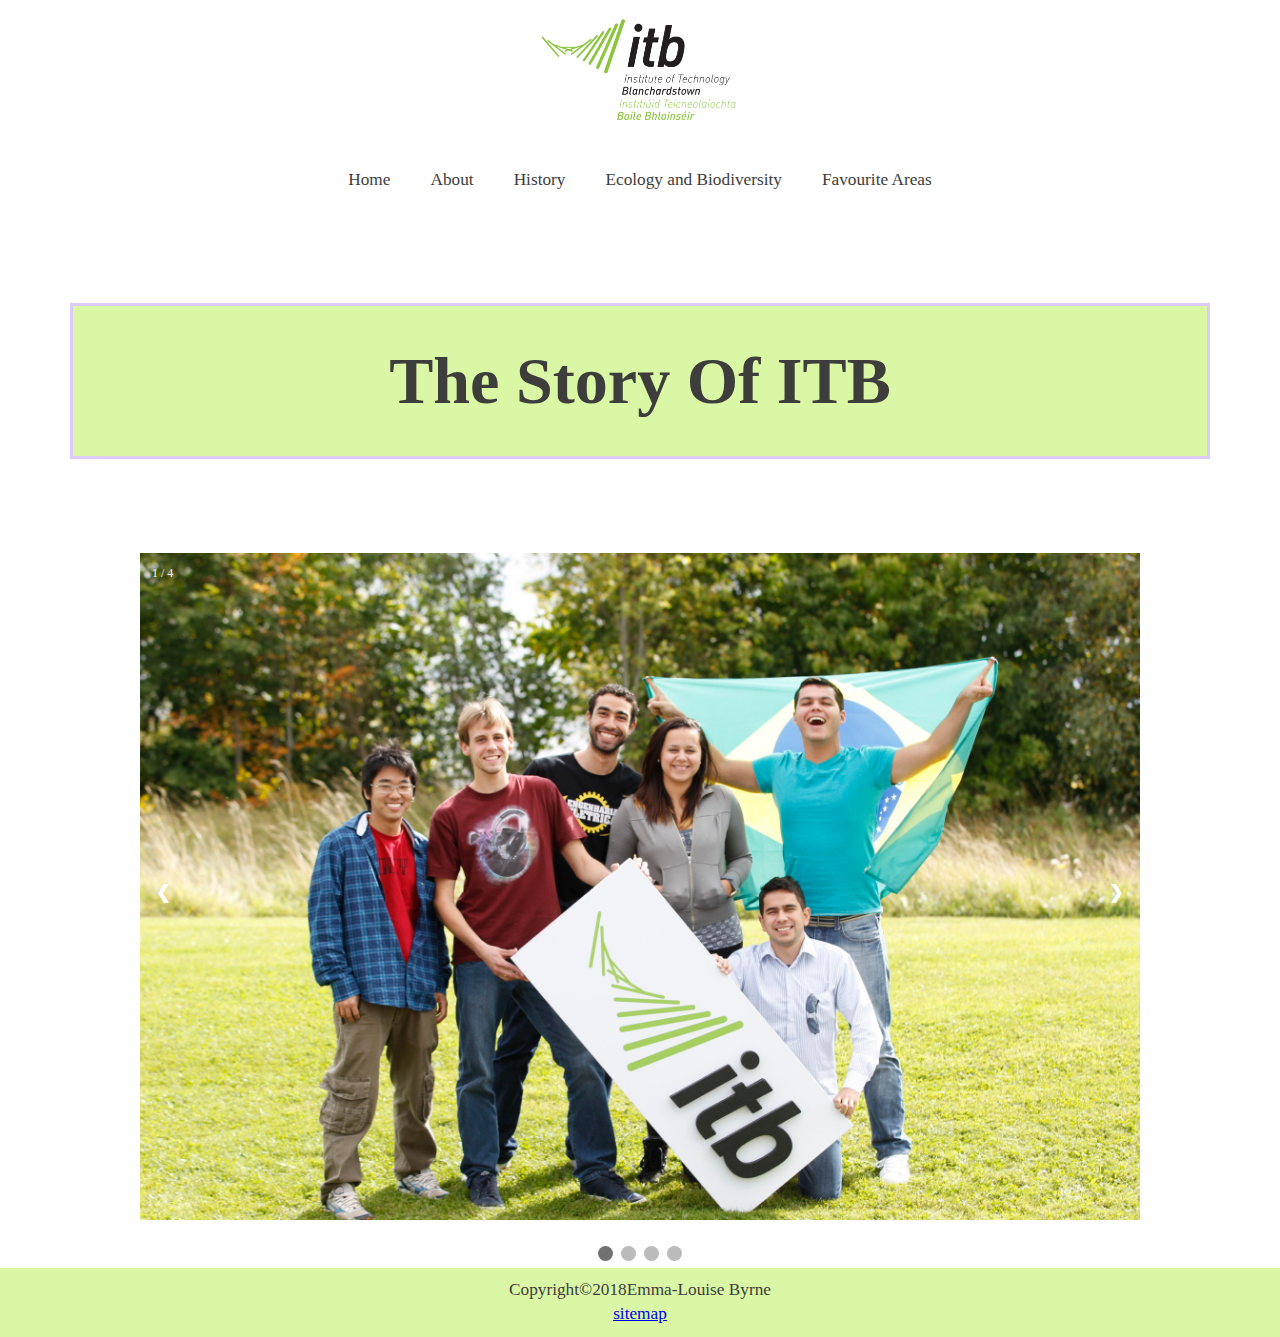
<file: ITB website/INDEX.html>
<!doctype html>
<html>
<head>
<meta charset="UTF-8">
<title>iNDEX.HTML</title>
<link href="css/style.css" rel="stylesheet" type="text/css">
<script src="http://ajax.googleapis.com/ajax/libs/jquery/1.9.1/jquery.min.js"></script>
<script src="js/flaunt.js"></script>
	
	<style>
* {box-sizing: border-box}

.mySlides {display: none}
img {vertical-align: middle;}

/* Slideshow container */
.slideshow-container {
  max-width: 1000px;
  position: relative;
  margin: auto;
}

/* Next & previous buttons */
.prev, .next {
  cursor: pointer;
  position: absolute;
  top: 50%;
  width: auto;
  padding: 16px;
  margin-top: -22px;
  color: white;
  font-weight: bold;
  font-size: 18px;
  transition: 0.6s ease;
  border-radius: 0 3px 3px 0;
  user-select: none;
}

/* Position the "next button" to the right */
.next {
  right: 0;
  border-radius: 3px 0 0 3px;
}

		.prev{
			left:0;
		}

/* On hover, add a black background color with a little bit see-through */
.prev:hover, .next:hover {
  background-color: rgba(0,0,0,0.8);
}

/* Caption text */
.text {
  color: #f2f2f2;
  font-size: 15px;
  padding: 8px 12px;
  position: absolute;
  bottom: 8px;
  width: 100%;
  text-align: center;
}

/* Number text (1/3 etc) */
.numbertext {
  color: #f2f2f2;
  font-size: 12px;
  padding: 8px 12px;
  position: absolute;
  top: 0;
}

/* The dots/bullets/indicators */
.dot {
  cursor: pointer;
  height: 15px;
  width: 15px;
  margin: 0 2px;
  background-color: #bbb;
  border-radius: 50%;
  display: inline-block;
  transition: 0.6s ease;
}

.active, .dot:hover {
  background-color: #717171;
}

/* Fading animation */
.fade {
  -webkit-animation-name: fade;
  -webkit-animation-duration: 1.5s;
  animation-name: fade;
  animation-duration: 1.5s;
}

@-webkit-keyframes fade {
  from {opacity: .4} 
  to {opacity: 1}
}

@keyframes fade {
  from {opacity: .4} 
  to {opacity: 1}
}

/* On smaller screens, decrease text size */
@media only screen and (max-width: 300px) {
  .prev, .next,.text {font-size: 11px}
}
</style>
	
</head>

<body>
	
<!--header-->
<header>
	<div class="logo">
  <img src="images/itb.png" alt="itb">
	</div>
	<!-- Nav -->
	
<nav class="nav">
    <ul class="nav-list">
        <li class="nav-item">
            <a href="INDEX.html">Home</a>
            
        </li>
        <li class="nav-item">
            <a href="about.html">About</a>
        </li>
        <li class="nav-item">
            <a href="history.html">History</a>
			<ul class="nav-submenu">
				<li class="nav-submenu-item"><a href="historyitb.html">History of ITB</a></li>
				<li class="nav-submenu-item"><a href="localhis.html">Local History</a></li>
				</ul>
           
        </li>
        <li class="nav-item">
            <a href="ecology and biodiversity.html">Ecology and Biodiversity</a>
        </li>
        <li class="nav-item">
            <a href=" favourite areas.html">Favourite Areas</a>
		</li> 
    </ul>
	</nav>
<!-- /Nav -->
</header>
<!--/header-->
	
		<h1>The Story Of ITB</h1><br>
	
	<div class="slideshow-container">

<div class="mySlides fade">
  <div class="numbertext">1 / 4</div>
  <img src="images/_P1_9715.jpg" alt="picture 2" style="width:100%">
  
</div>

<div class="mySlides fade">
  <div class="numbertext">2 / 4</div>
  <img src="images/grad.jpg" alt= "pictures" tyle="width:100%">
  
</div>

<div class="mySlides fade">
  <div class="numbertext">3 / 4</div>
  <img src="images/blueb.jpg" alt="picture of ITB in the morning" style="width:100%">
 
</div>

		
 <div class="mySlides fade">
  <div class="numbertext">4 / 4</div>
  <img src="images/IMG_1660.jpg" alt="picture 4" style="width:100%">
  
</div>

		
<a class="prev" onclick="plusSlides(-1)">&#10094;</a>
<a class="next" onclick="plusSlides(1)">&#10095;</a>

</div>
<br>

<div style="text-align:center">
  <span class="dot" onclick="currentSlide(1)"></span> 
  <span class="dot" onclick="currentSlide(2)"></span> 
  <span class="dot" onclick="currentSlide(3)"></span> 
	<span class="dot" onclick="currentSlide(4)"></span> 
</div>

<script>
var slideIndex = 1;
showSlides(slideIndex);

function plusSlides(n) {
  showSlides(slideIndex += n);
}

function currentSlide(n) {
  showSlides(slideIndex = n);
}

function showSlides(n) {
  var i;
  var slides = document.getElementsByClassName("mySlides");
  var dots = document.getElementsByClassName("dot");
  if (n > slides.length) {slideIndex = 1}    
  if (n < 1) {slideIndex = slides.length}
  for (i = 0; i < slides.length; i++) {
      slides[i].style.display = "none";  
  }
  for (i = 0; i < dots.length; i++) {
      dots[i].className = dots[i].className.replace(" active", "");
  }
  slides[slideIndex-1].style.display = "block";  
  dots[slideIndex-1].className += " active";
}
</script>


	

		
		
	
	
</body>

<footer> Copyright©2018Emma-Louise Byrne<br><a href="sitemap.html">sitemap</a> </footer>	
	
</html>
</file>
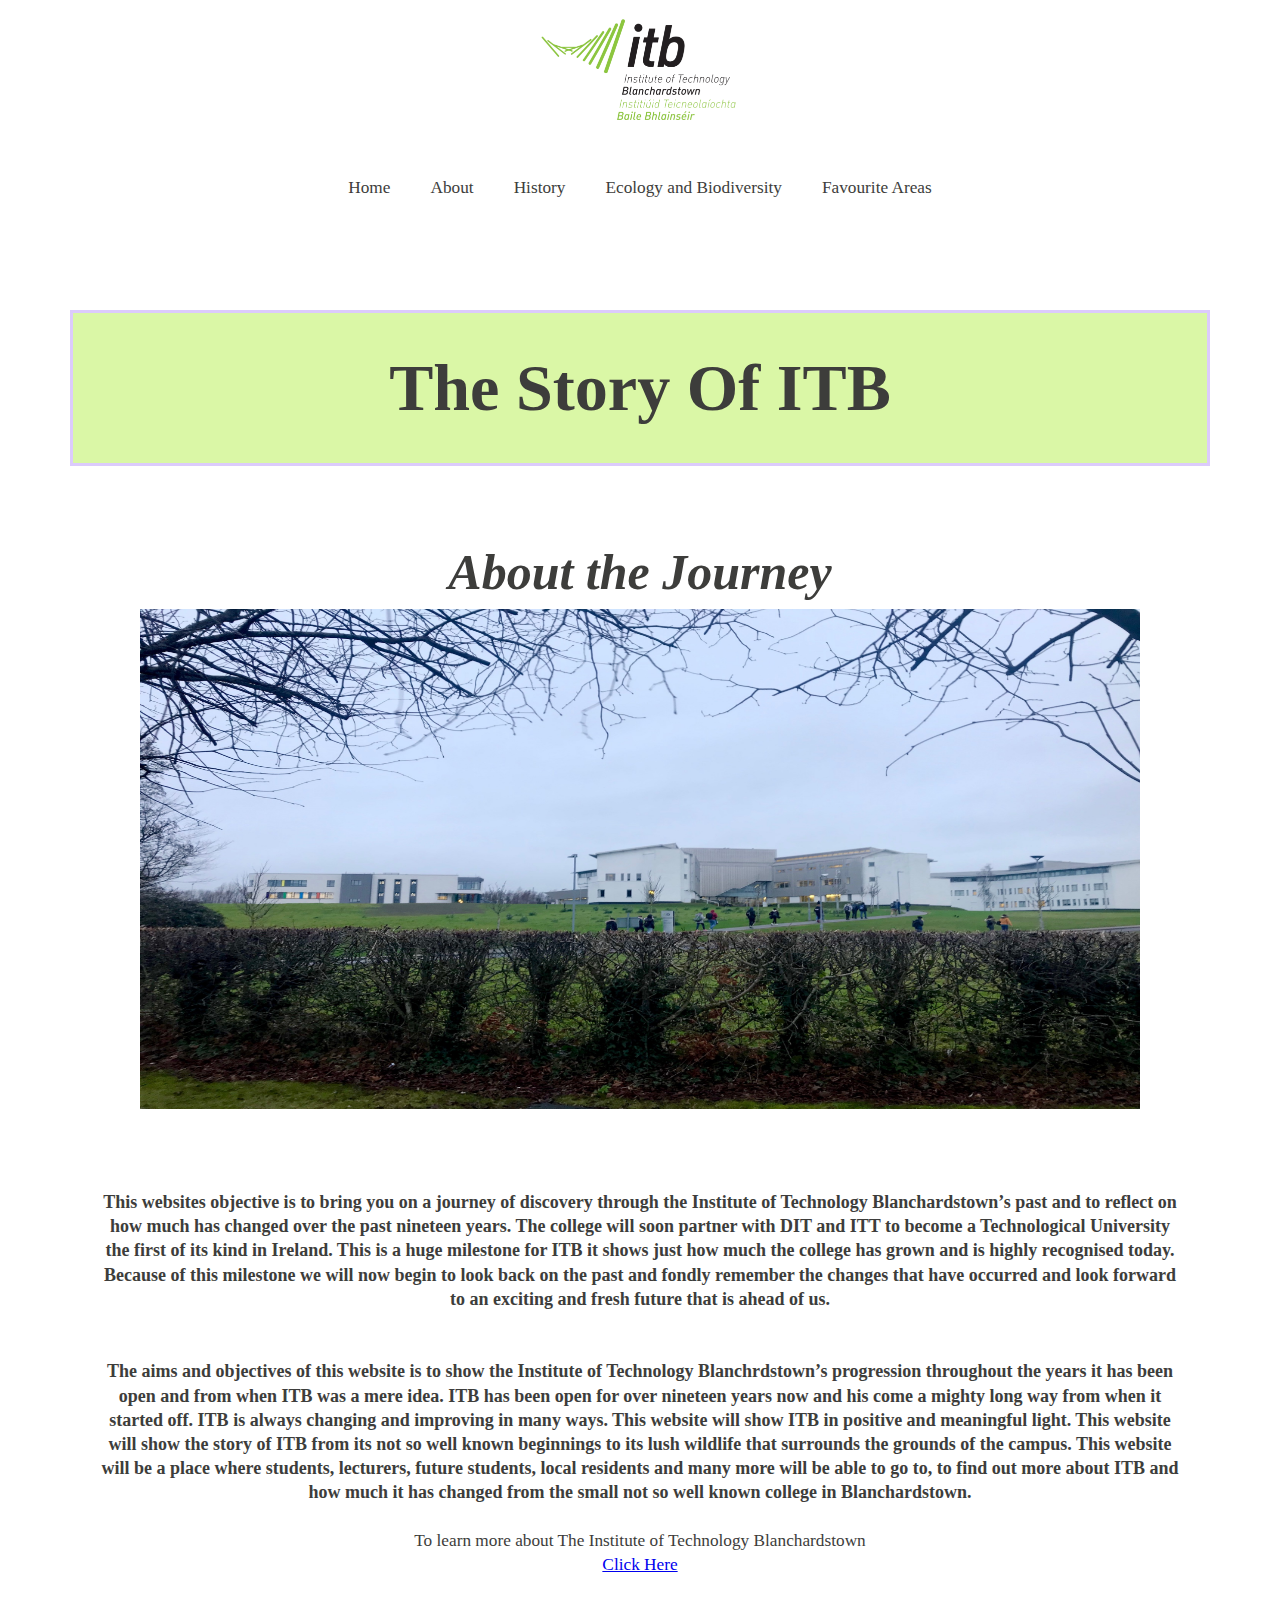
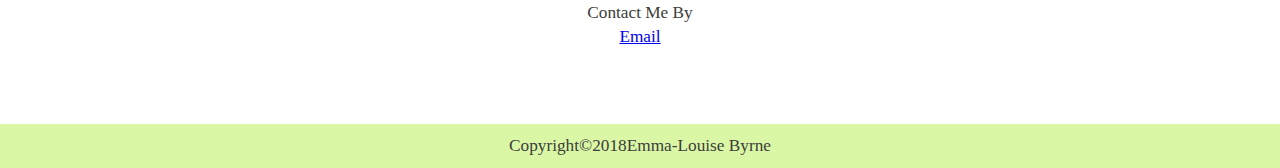
<file: ITB website/about.html>
<!doctype html>
<html>
<head>
<meta charset="UTF-8">
<title>About</title>
<link href="css/style.css" rel="stylesheet" type="text/css">
	<script src="http://ajax.googleapis.com/ajax/libs/jquery/1.9.1/jquery.min.js"></script>
<script src="js/flaunt.js"></script>
</head>

<body>
	
<!--header-->
<header>
	<div class="logo">
  <img src="images/itb.png" alt="itb">
	</div>
 
	<!-- Nav -->
	
<nav class="nav">
    <ul class="nav-list">
        <li class="nav-item">
            <a href="INDEX.html">Home</a>
            
        </li>
        <li class="nav-item">
            <a href="about.html">About</a>
        </li>
        <li class="nav-item">
            <a href="history.html">History</a>
			<ul class="nav-submenu">
				<li class="nav-submenu-item"><a href="historyitb.html">History of ITB</a></li>
				<li class="nav-submenu-item"><a href="localhis.html">Local History</a></li>
				</ul>
           
        </li>
        <li class="nav-item">
            <a href="ecology and biodiversity.html">Ecology and Biodiversity</a>
        </li>
        <li class="nav-item">
            <a href=" favourite areas.html">Favourite Areas</a>
		</li>  
    </ul>
	</nav>
<!-- /Nav -->
</header>
<!--/header-->
	
		<h1>The Story Of ITB</h1><br>
		<h5> About the Journey</h5>
	<br>
		<!--hero-->
<div class="hero">
		<img src="images/mainbuilding.jpeg" alt="mainbuilding" style="width:1000px;height:500px;"><center></center>
	<!--/hero-->
		</div>
	
	<br>
		<main>
		<h4>This websites objective is to bring you on a journey of discovery through the Institute of Technology Blanchardstown’s past and to reflect on how much has changed over the past nineteen years. The college will soon partner with DIT and ITT to become a Technological University the first of its kind in Ireland. This is a huge milestone for ITB it shows just how much the college has grown and is highly recognised today. Because of this milestone we will now begin to look back on the past and fondly remember the changes that have occurred and look forward to an exciting and fresh future that is ahead of us.</h4>
			<br><br>
         <h4>The aims and objectives of this website is to show the Institute of Technology Blanchrdstown’s progression throughout the years it has been open and from when ITB was a mere idea. ITB has been open for over nineteen years now and his come a mighty long way from when it started off. ITB is always changing and improving in many ways. This website will show ITB in positive and meaningful light. This website will show the story of ITB from its not so well known beginnings to its lush wildlife that surrounds the grounds of the campus. This website will be a place where students, lecturers, future students, local residents and many more will be able to go to, to find out more about ITB and how much it has changed from the small not so well known college in Blanchardstown.</h4><br>
			<p>To learn more about The Institute of Technology Blanchardstown </p>	
		<p><a href="http://www.itb.ie/">Click Here</a></p><br>
			<p>Contact Me By</p> 
			<a href="mailto:emmalouisebyrne.elb@gmail.com"> Email </a>
	</main>
	     
	
	
	<br>
	<footer> Copyright©2018Emma-Louise Byrne</footer>
</body>
</html>
</file>
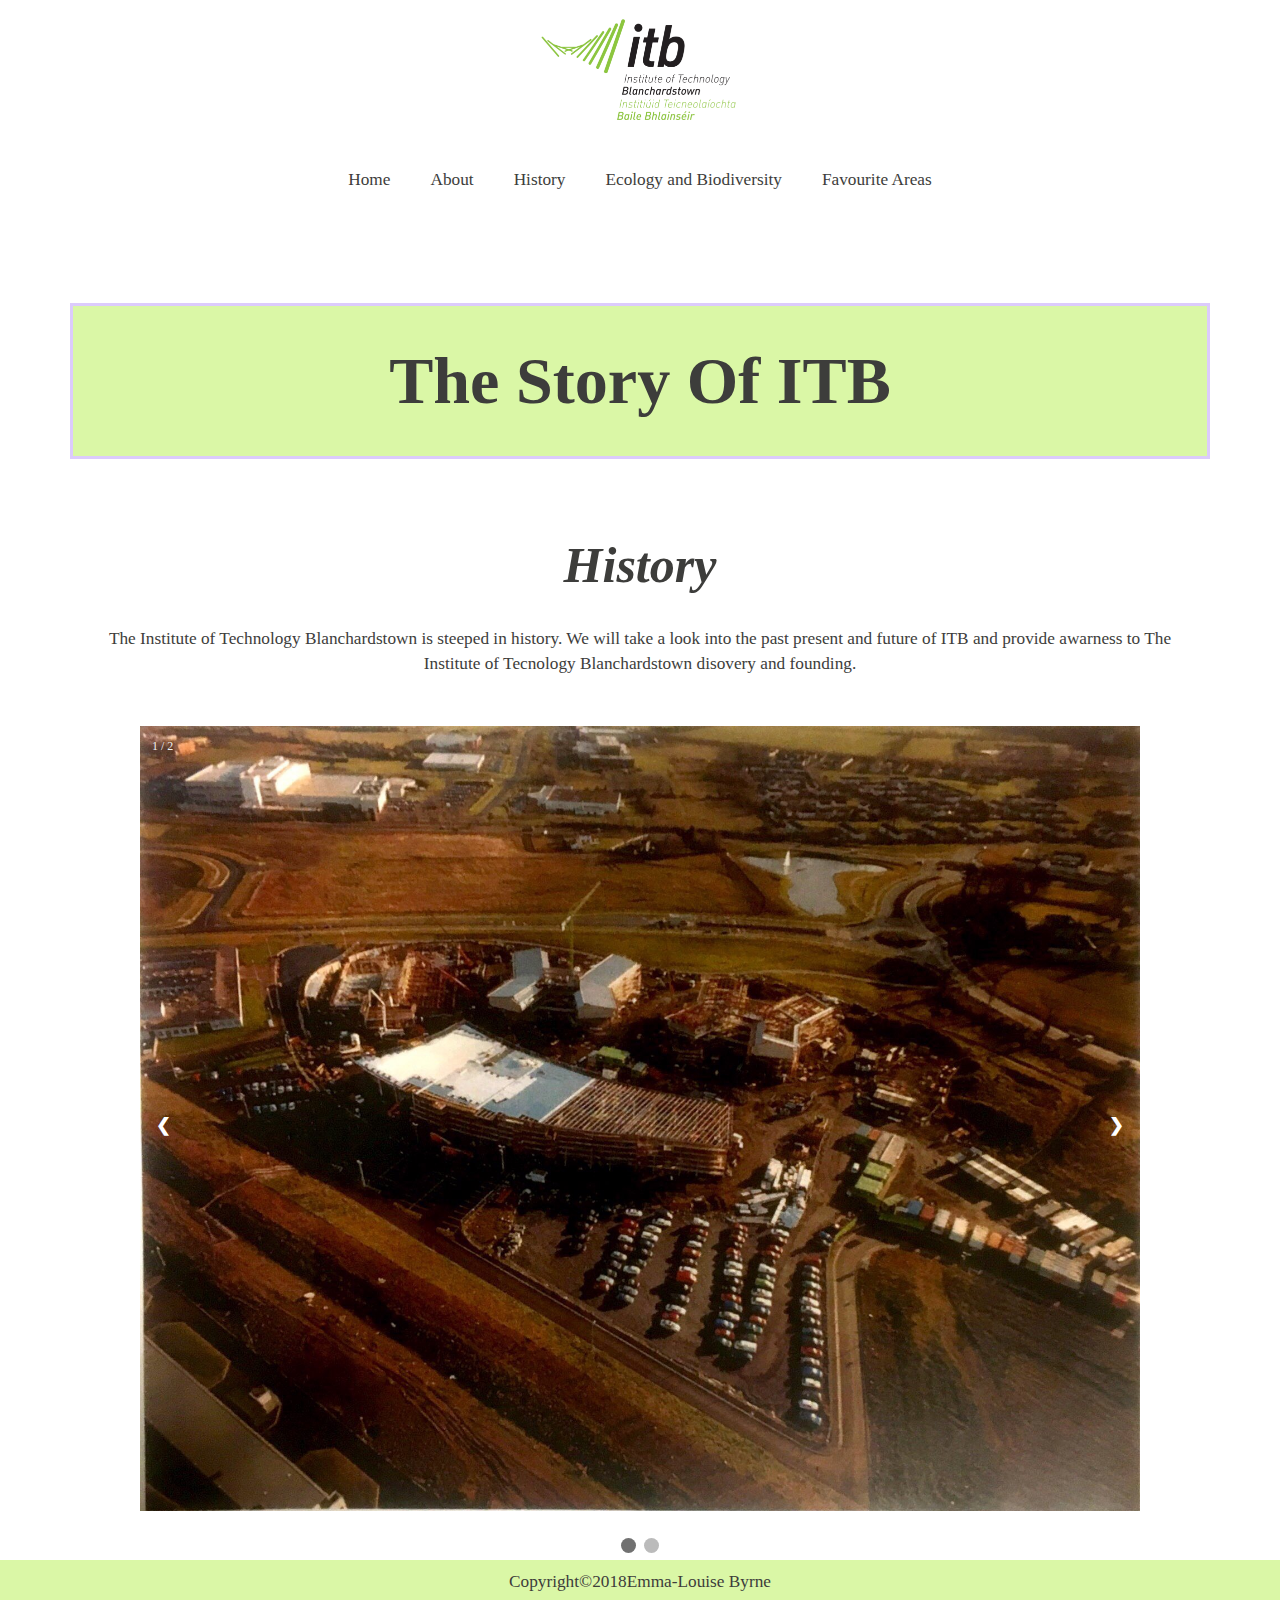
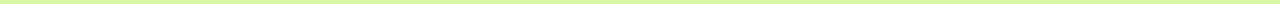
<file: ITB website/history.html>
<!doctype html>
<html>
<head>
<meta charset="UTF-8">
<title>History</title>
<link href="css/style.css" rel="stylesheet" type="text/css">
	<script src="http://ajax.googleapis.com/ajax/libs/jquery/1.9.1/jquery.min.js"></script>
<script src="js/flaunt.js"></script>
	<style>
* {box-sizing: border-box}

.mySlides {display: none}
img {vertical-align: middle;}

/* Slideshow container */
.slideshow-container {
  max-width: 1000px;
  position: relative;
  margin: auto;
}

/* Next & previous buttons */
.prev, .next {
  cursor: pointer;
  position: absolute;
  top: 50%;
  width: auto;
  padding: 16px;
  margin-top: -22px;
  color: white;
  font-weight: bold;
  font-size: 18px;
  transition: 0.6s ease;
  border-radius: 0 3px 3px 0;
  user-select: none;
}

/* Position the "next button" to the right */
.next {
  right: 0;
  border-radius: 3px 0 0 3px;
}

		.prev{
			left:0;
		}

/* On hover, add a black background color with a little bit see-through */
.prev:hover, .next:hover {
  background-color: rgba(0,0,0,0.8);
}

/* Caption text */
.text {
  color: #f2f2f2;
  font-size: 15px;
  padding: 8px 12px;
  position: absolute;
  bottom: 8px;
  width: 100%;
  text-align: center;
}

/* Number text (1/3 etc) */
.numbertext {
  color: #f2f2f2;
  font-size: 12px;
  padding: 8px 12px;
  position: absolute;
  top: 0;
}

/* The dots/bullets/indicators */
.dot {
  cursor: pointer;
  height: 15px;
  width: 15px;
  margin: 0 2px;
  background-color: #bbb;
  border-radius: 50%;
  display: inline-block;
  transition: 0.6s ease;
}

.active, .dot:hover {
  background-color: #717171;
}

/* Fading animation */
.fade {
  -webkit-animation-name: fade;
  -webkit-animation-duration: 1.5s;
  animation-name: fade;
  animation-duration: 1.5s;
}

@-webkit-keyframes fade {
  from {opacity: .4} 
  to {opacity: 1}
}

@keyframes fade {
  from {opacity: .4} 
  to {opacity: 1}
}

/* On smaller screens, decrease text size */
@media only screen and (max-width: 300px) {
  .prev, .next,.text {font-size: 11px}
}
</style>
	
</head>

<body>
	
<!--header-->
<header>
  <div class="logo">
  <img src="images/itb.png" alt="itb">
	</div>
	<!-- Nav -->
	
<nav class="nav">
    <ul class="nav-list">
        <li class="nav-item">
            <a href="INDEX.html">Home</a>
            
        </li>
        <li class="nav-item">
            <a href="about.html">About</a>
        </li>
        <li class="nav-item">
            <a href="history.html">History</a>
			<ul class="nav-submenu">
				<li class="nav-submenu-item"><a href="historyitb.html">History of ITB</a></li>
				<li class="nav-submenu-item"><a href="localhis.html">Local History</a></li>
				</ul>
           
        </li>
        <li class="nav-item">
            <a href="ecology and biodiversity.html">Ecology and Biodiversity</a>
        </li>
        <li class="nav-item">
            <a href=" favourite areas.html">Favourite Areas</a>
		</li>  
    </ul>
	</nav>
<!-- /Nav -->
</header>
<!--/header-->
	
		<h1>The Story Of ITB</h1><br>	
	
	
	<h5> History</h5>
	<main>
	<p> The Institute of Technology Blanchardstown is steeped in history. We will take a look into the past present and future of ITB and provide awarness to The Institute of Tecnology Blanchardstown disovery and founding.</p>
		
	</main>
	<div class="slideshow-container">

<div class="mySlides fade">
  <div class="numbertext">1 / 2</div>
  <img src="images/file1.jpeg" alt="picture 2" style="width:100%">
  
</div>

<div class="mySlides fade">
  <div class="numbertext">2 / 2</div>
  <img src="images/ITB.jpg" alt= "pictures" tyle="width:100%">
  
</div>



		
<a class="prev" onclick="plusSlides(-1)">&#10094;</a>
<a class="next" onclick="plusSlides(1)">&#10095;</a>

</div>
<br>

<div style="text-align:center">
  <span class="dot" onclick="currentSlide(1)"></span> 
  <span class="dot" onclick="currentSlide(2)"></span> 
  
</div>

<script>
var slideIndex = 1;
showSlides(slideIndex);

function plusSlides(n) {
  showSlides(slideIndex += n);
}

function currentSlide(n) {
  showSlides(slideIndex = n);
}

function showSlides(n) {
  var i;
  var slides = document.getElementsByClassName("mySlides");
  var dots = document.getElementsByClassName("dot");
  if (n > slides.length) {slideIndex = 1}    
  if (n < 1) {slideIndex = slides.length}
  for (i = 0; i < slides.length; i++) {
      slides[i].style.display = "none";  
  }
  for (i = 0; i < dots.length; i++) {
      dots[i].className = dots[i].className.replace(" active", "");
  }
  slides[slideIndex-1].style.display = "block";  
  dots[slideIndex-1].className += " active";
}
</script>

</body>
	
	
	<footer> Copyright©2018Emma-Louise Byrne</footer>
</html>
</file>
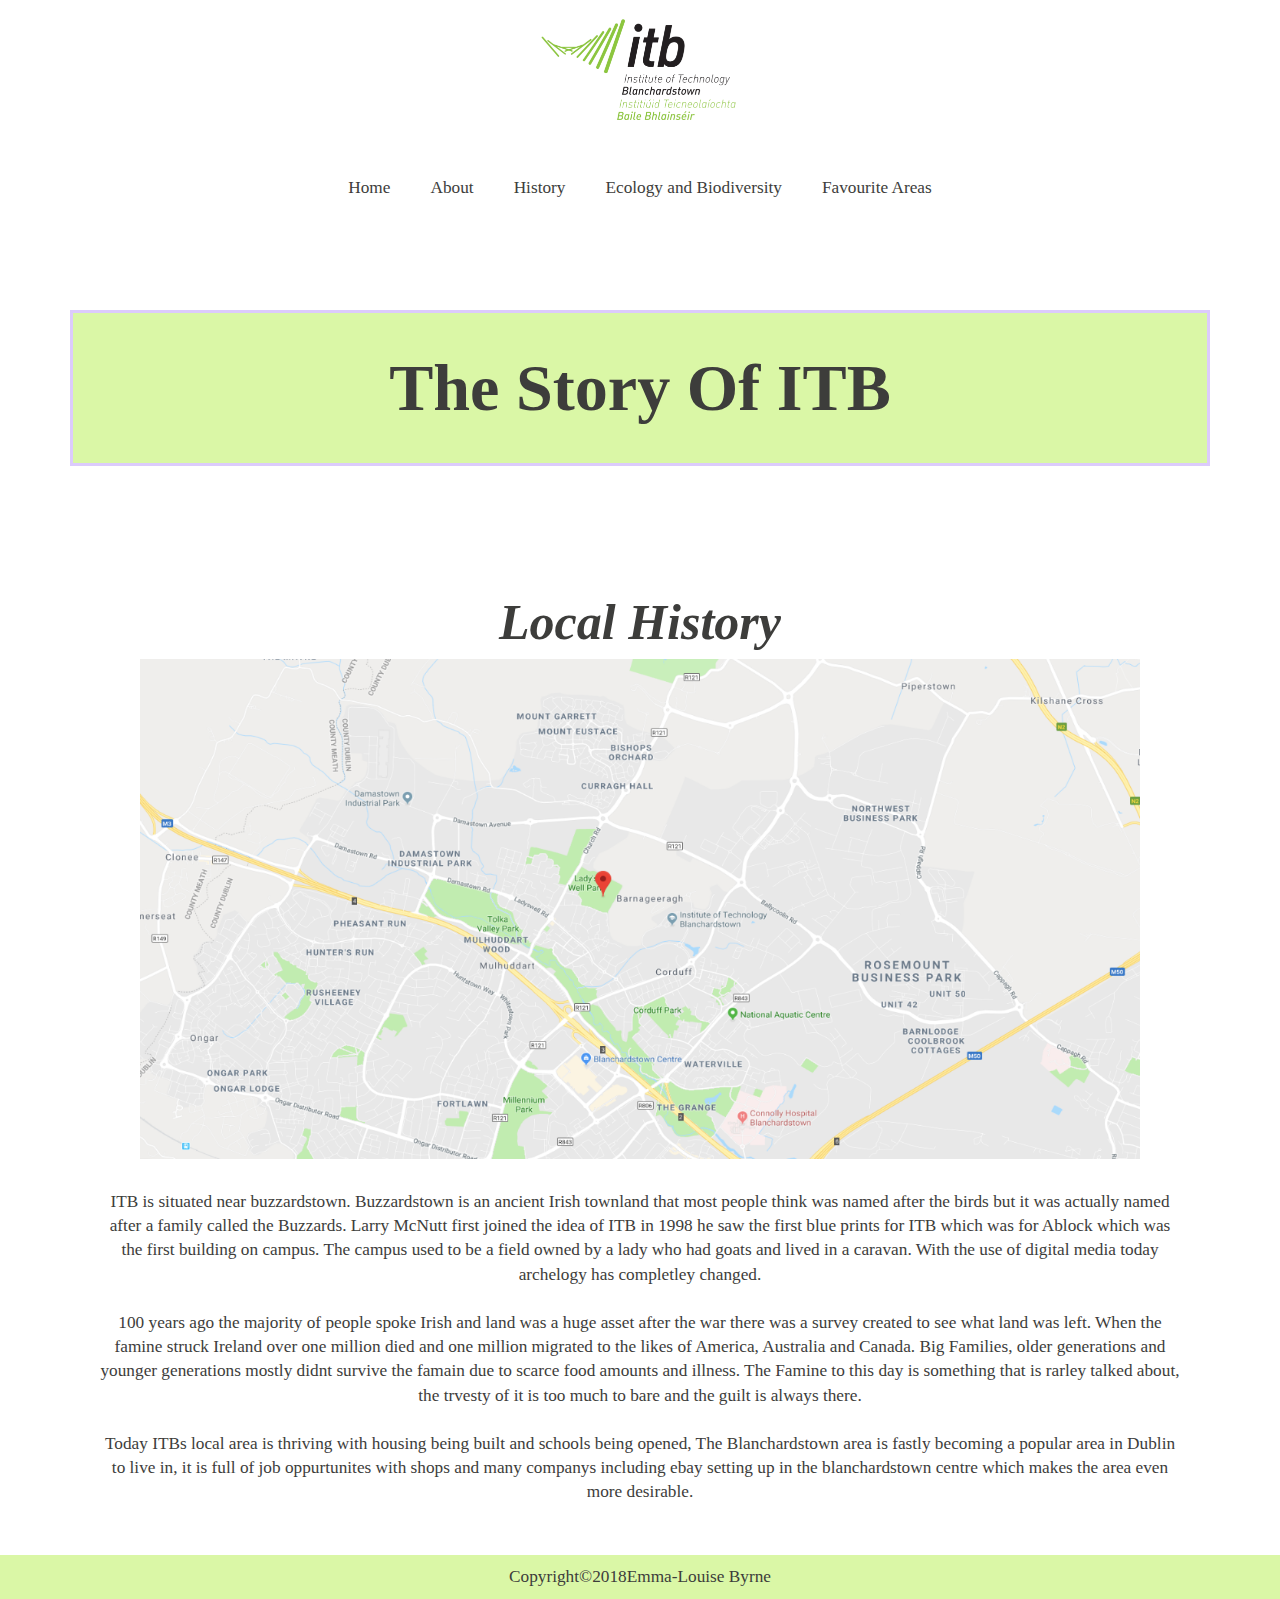
<file: ITB website/localhis.html>
<!doctype html>
<html>
<head>
<meta charset="UTF-8">
<title>History</title>
<link href="css/style.css" rel="stylesheet" type="text/css">
	<script src="http://ajax.googleapis.com/ajax/libs/jquery/1.9.1/jquery.min.js"></script>
<script src="js/flaunt.js"></script>
</head>

<body>
	
<!--header-->
<header>
  <div class="logo">
  <img src="images/itb.png" alt="itb">
	</div>
	<!-- Nav -->
	
<nav class="nav">
    <ul class="nav-list">
        <li class="nav-item">
            <a href="INDEX.html">Home</a>
            
        </li>
        <li class="nav-item">
            <a href="about.html">About</a>
        </li>
        <li class="nav-item">
            <a href="history.html">History</a>
			<ul class="nav-submenu">
				<li class="nav-submenu-item"><a href="historyitb.html">History of ITB</a></li>
				<li class="nav-submenu-item"><a href="localhis.html">Local History</a></li>
				</ul>
           
        </li>
        <li class="nav-item">
            <a href="ecology and biodiversity.html">Ecology and Biodiversity</a>
        </li>
        <li class="nav-item">
            <a href=" favourite areas.html">Favourite Areas</a>
		</li>  
    </ul>
	</nav>
<!-- /Nav -->
</header>
<!--/header-->
	
		<h1>The Story Of ITB</h1><br>
	
	
	<main>
	<h5> Local History</h5>
		<br>
			<!--hero-->
<div class="hero">
		<img src="images/Screen Shot.jpg" alt="mapofarea" style="width:1000px;height:500px;"><center></center>
	<!--/hero-->
		</div>
	
	<br>
	<p> ITB is situated near buzzardstown. Buzzardstown is an ancient Irish townland that most people think was named after the birds but it was actually named after a family called the Buzzards. Larry McNutt first joined the idea of ITB in 1998 he saw the first blue prints for ITB which was for Ablock which was the first building on campus. The campus used to be a field owned by a lady who had goats and lived in a caravan. With the use of digital media today archelogy has completley changed. </p>
	<br>
	<p>100 years ago the majority of people spoke Irish and land was a huge asset after the war there was a survey created to see what land was left. When the famine struck Ireland over one million died and one million migrated to the likes of America, Australia and Canada. Big Families, older generations and younger generations mostly didnt survive the famain due to scarce food amounts and illness. The Famine to this day is something that is rarley talked about, the trvesty of it is too much to bare and the guilt is always there.</p>
	<br>
	<p> Today ITBs local area is thriving with housing being built and schools being opened, The Blanchardstown area is fastly becoming a popular area in Dublin to live in, it is full of job oppurtunites with shops and many companys including ebay setting up in the blanchardstown centre which makes the area even more desirable. </p>
	
	
		
		
		
	</main>
</body>
	
	
	<footer> Copyright©2018Emma-Louise Byrne</footer>
</html>
</file>
<file: ITB website/css/style.css>
@charset "UTF-8";
/* Global */

* {margin: 0; padding: 0;}

img {max-width: 100%;}

.logo{
  display: block;
  margin-left: auto;
  margin-right: auto;
	width: 20%
}

/* Typography */

body{
	font-size: calc(0.6em + 0.6vw);
	text-align: center;
	font-family: Cambria, "Hoefler Text", "Liberation Serif", Times, "Times New Roman", "serif";
	margin: 0; padding: 0;
	line-height: 1.4em;
	color: #3D3D3B;
}

h1 {
	font-size: calc(2.2em + 2.2vw); 
	line-height: 1.5em;
	padding: 2% 0;
	text-align: center;
	margin: 70px;
  border: 3px solid #DCCBFC;
	background: #DAF7A6;

	}
  
h2 {font-size: calc(0.75em + 0.75vw);
	line-height: 1.4em;
	padding: 1% 0;
	}

/* Header */

header {
	width: 80%;
	margin: 0 auto;
	padding: 1% 0;
}

header img {
	display-align-content: center;
	margin: 0% auto;
	}
h4{
	font-size: 18px; 
}

h5{
	font-size: 50px;
	font-style: italic;
}	

h6{
	font-size :14px;
	display: inline-block;
}

.ITB{
 background-color: lightgrey;
  width: 600px;
  border: 25px solid #DAF7A6;
  padding: 25px;
 margin-left: auto;
	 margin-right: auto;
  text-align: center;
}

h8{
	font-size: 30px;
	 border: 3px solid #DCCBFC;
	line-height: 1.1em;
	padding: 1% 0;
	margin: 0px;
	
}
	
	

	
/* Footer */

footer {
	background-color: #DAF7A6;
	clear: both;
	text-align: center;
	padding: 10px;
	}
	








/*------------------------------------*\
    Flaunt JS Navigation
\*------------------------------------*/

.nav {
	position:relative;
	display:inline-block;
	padding: 2% 0 0 0;
}
.nav-list {
	text-align:left;
}
.nav-item {
	float:left;
	*display:inline;
	zoom:1;
	position:relative;
	list-style-type: none;
}
.nav-item a {
	display:block;
	padding: 20px;
	text-decoration: none;
	color: #3D3D3B;
}
.nav-item > a:hover {
	background-color: #DAF7A6;
	color: #ffffff;
}
.nav-item:hover .nav-submenu {
	display:block;
}
/* Navigation submenu */
.nav-submenu {
	display:none;
	position:absolute;
	left:0px;
	width:120px;
	list-style-type: none;
}
.nav-submenu-item a {
	background-color: #DCCBFC;
	color: #3D3D3B;
	border-bottom:1px solid #fff;
	display:block;
	padding:5px;
	font-size: calc(0.5em + 0.5vw);
}
.nav-submenu-item a:hover {
	background:#3D3D3B;
	color: #fff;
}
/* Mobile navigation */
.nav-mobile {
	display:none; /* Hide from browsers that don't support media queries */
	cursor:pointer;
	position:absolute;
	top:0;
	right:0;
	background:black url("../images/nav.svg") no-repeat center center;
	background-size:18px;
	height:50px;
	width:40px;
}
/* Mobile navigation, clickable area for revealing <ul> */
.nav-click {
	position:absolute;
	top:0;
	right:0;
	display:none;
	height:49px;
	width:50px;
	cursor:pointer;
}
.nav-click i {
	display:block;
	height:48px;
	width:48px;
	background:url("../images/drop.svg") no-repeat center center;
	background-size:20px;
}
.nav-click:hover {
	background:#3D3D3B;
}
.nav-rotate {
	-webkit-transform:rotate(180deg);
	-moz-transform:rotate(180deg);
	-ms-transform:rotate(180deg);
	-o-transform:rotate(180deg);
	transform:rotate(180deg);
}

/*------------------------------------*\
    Media Queries
\*------------------------------------*/

@media only screen and (min-width: 320px) and (max-width: 768px) {
	
	/* Navigation */
	
	.nav-mobile {
		display:block;
	}
	.nav {
		width:100%;
		padding: 50px 0 0 0;
	}
	.nav-list {
		display:none;
	}
	.nav-item {
		width:100%;
		float:none;
	}
	.nav-item > a {
		padding:15px;
		background:#DAF7A6;
		color: black;
		font-size: calc(1em + 1vw);
	}
	.nav-item > a:hover {
		background:#3D3D3B;
	}
	.nav-click {
		display:block;
	}
	.nav-mobile-open {
		-webkit-border-radius:5px 5px 0 0;
		-moz-border-radius:5px 5px 0 0;
		border-radius:5px 5px 0 0;
	}
	
	.nav-item:hover .nav-submenu {
		display: none;
	}
	
	.nav-submenu{
		position: static;
		width: 100px;
		margin-left: -40px;
	}
	
	.nav-submenu a {
		font-size: calc(0.9em + 0.9vw);
	}
	
	
	/*typography*/
	
	body {
	font-size: calc(0.9em + 0.9vw);
	}
	
	/* Content */

/*slideshow*/ 
	
}

img.fa{
    border-radius: 50%;
}
main {
	padding-top: 50px;
  padding-right: 100px;
  padding-bottom: 50px;
  padding-left: 100px;
}
</file>
